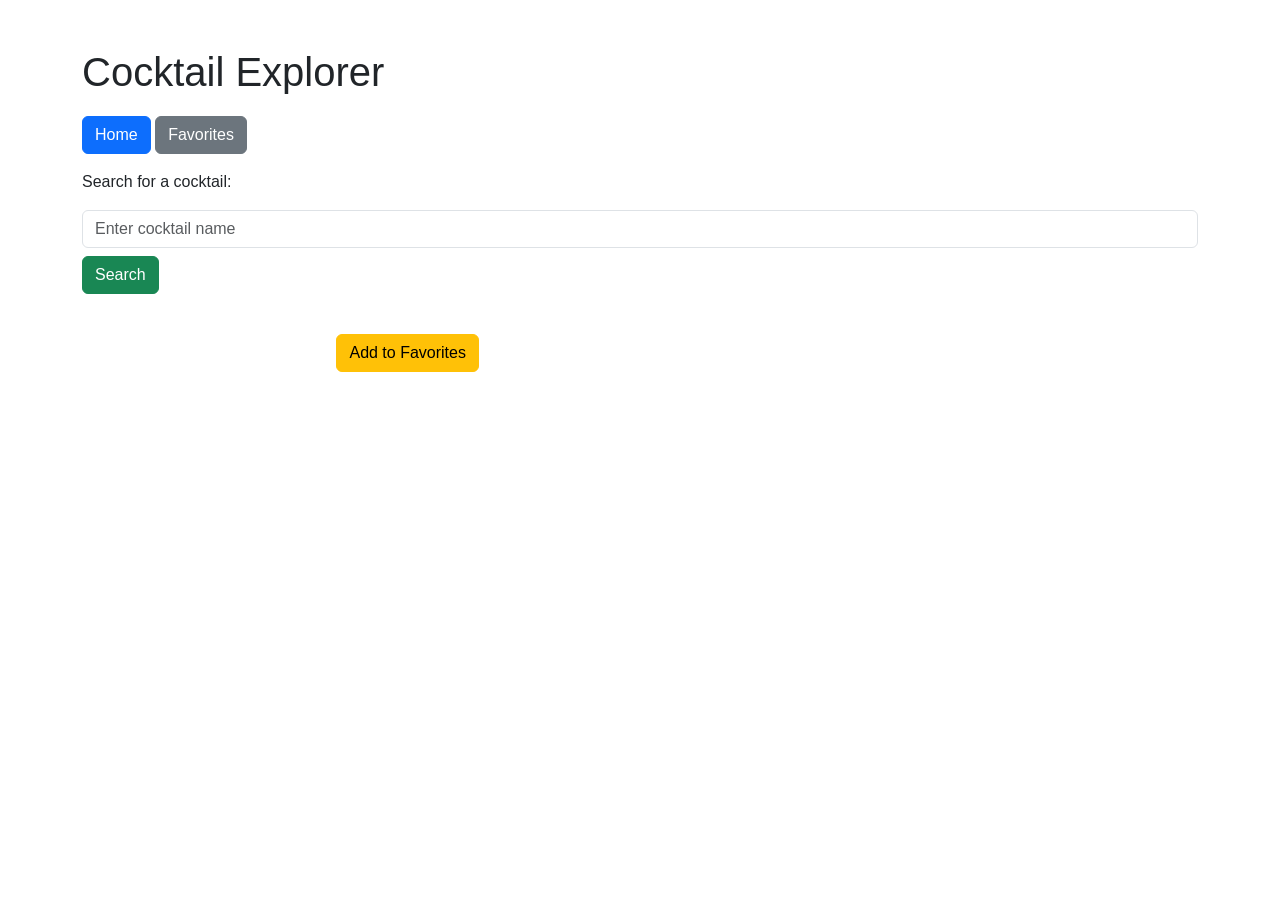
<file: index.html>
<!DOCTYPE html>
<html lang="en">

<head>
<meta charset="UTF-8">
<meta name="viewport" content="width=device-width, initial-scale=1.0">

<title>Cocktail Explorer</title>

<link href="https://cdn.jsdelivr.net/npm/bootstrap@5.3.3/dist/css/bootstrap.min.css" rel="stylesheet">

<link rel="stylesheet" href="style.css">

<script src="app.js" defer></script>

</head>

<body class="container mt-5">

<h1>Cocktail Explorer</h1>

<nav class="mb-3">
<a href="index.html" class="btn btn-primary">Home</a>
<a href="favorites.html" class="btn btn-secondary">Favorites</a>
</nav>

<p>Search for a cocktail:</p>

<input
id="search"
class="form-control"
placeholder="Enter cocktail name">

<button
id="btn"
class="btn btn-success mt-2">
Search
</button>

<h3 class="mt-4"></h3>

<img width="250">

<button
id="save"
class="btn btn-warning mt-3">
Add to Favorites
</button>

</body>
</html>
</file>
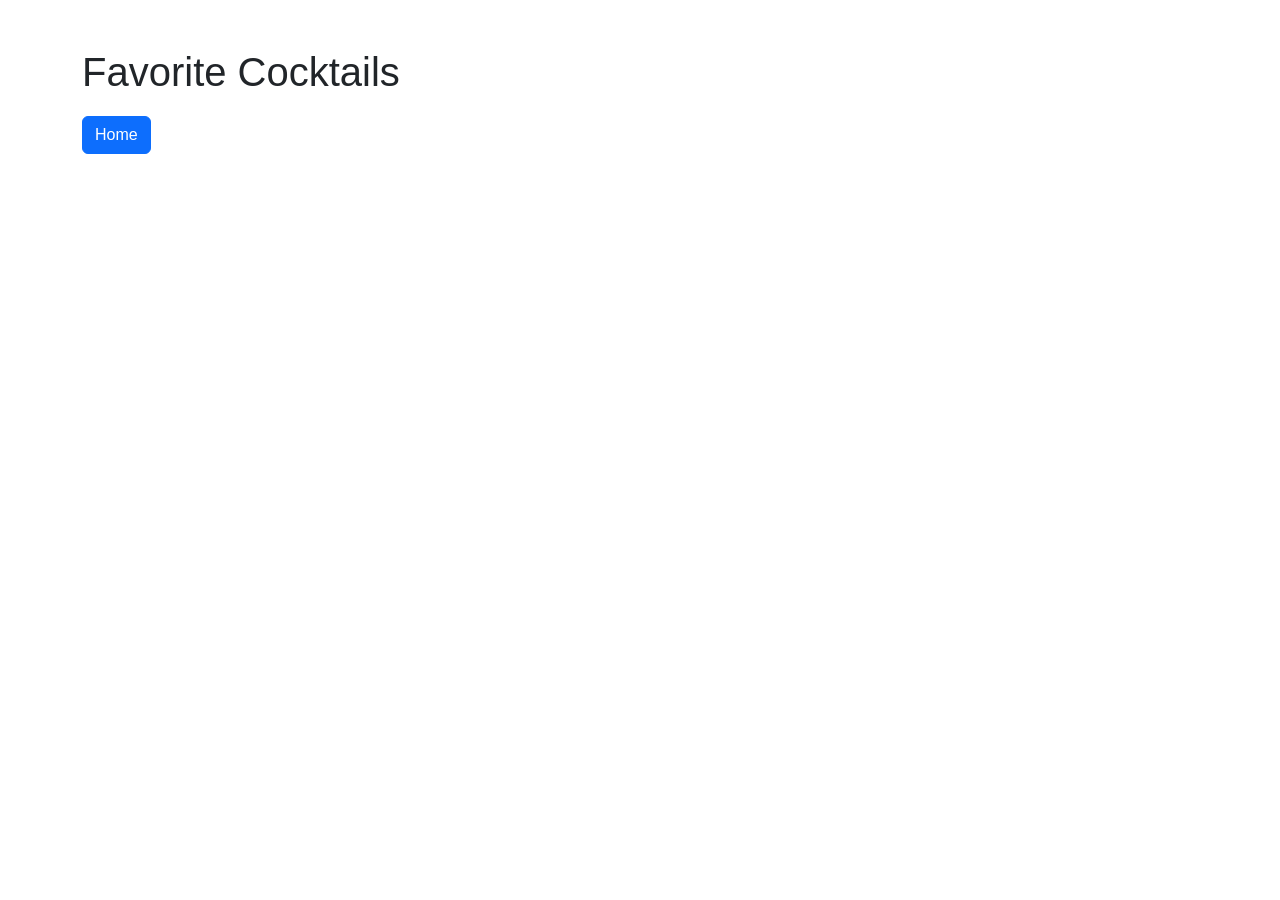
<file: favorites.html>
<!DOCTYPE html>
<html lang="en">

<head>
<meta charset="UTF-8">
<title>Favorites</title>

<link href="https://cdn.jsdelivr.net/npm/bootstrap@5.3.3/dist/css/bootstrap.min.css" rel="stylesheet">

<link rel="stylesheet" href="style.css">

<script src="favorites.js" defer></script>

</head>

<body class="container mt-5">

<h1>Favorite Cocktails</h1>

<nav class="mb-3">
<a href="index.html" class="btn btn-primary">Home</a>
</nav>

<div id="list"></div>

</body>
</html>
</file>
<file: style.css>
body{
font-family: Arial, sans-serif;
}

img{
border-radius:10px;
margin-top:10px;
}

nav{
margin-bottom:20px;
}

h1{
margin-bottom:20px;
}
</file>
